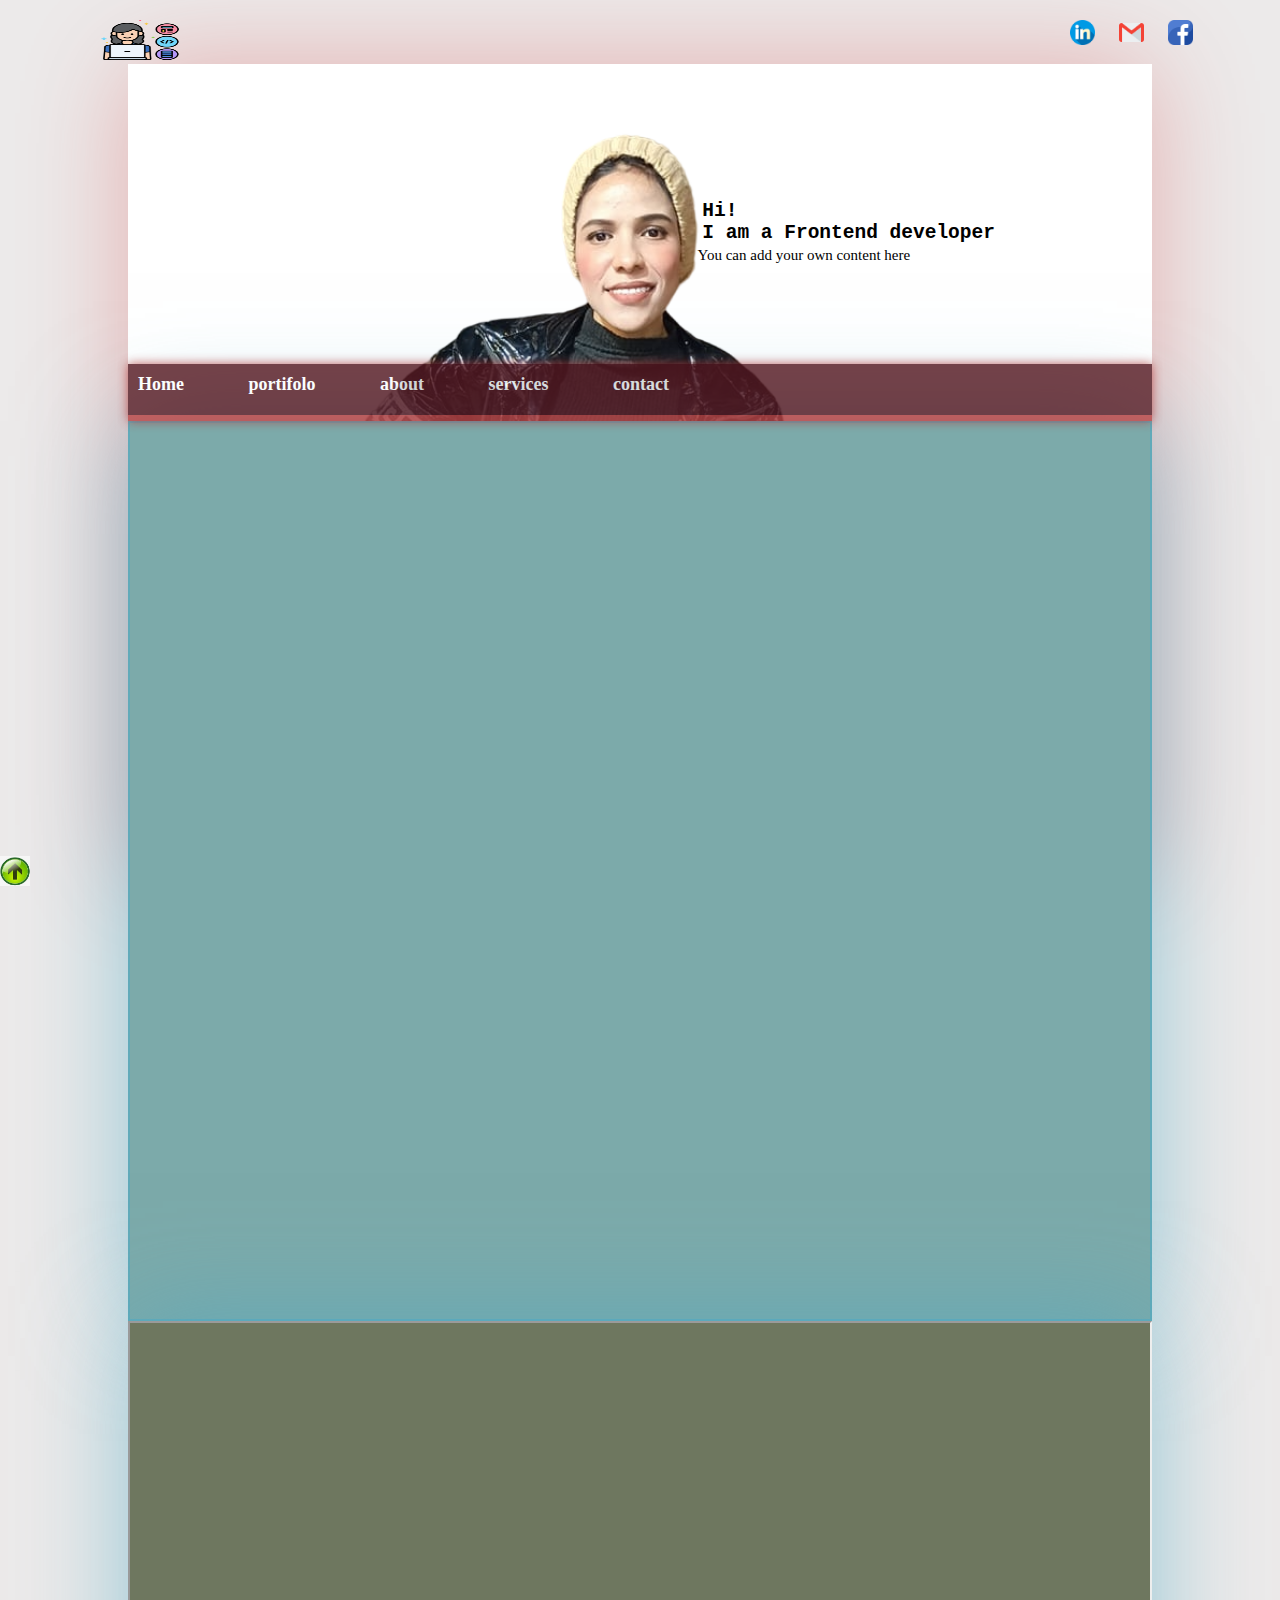
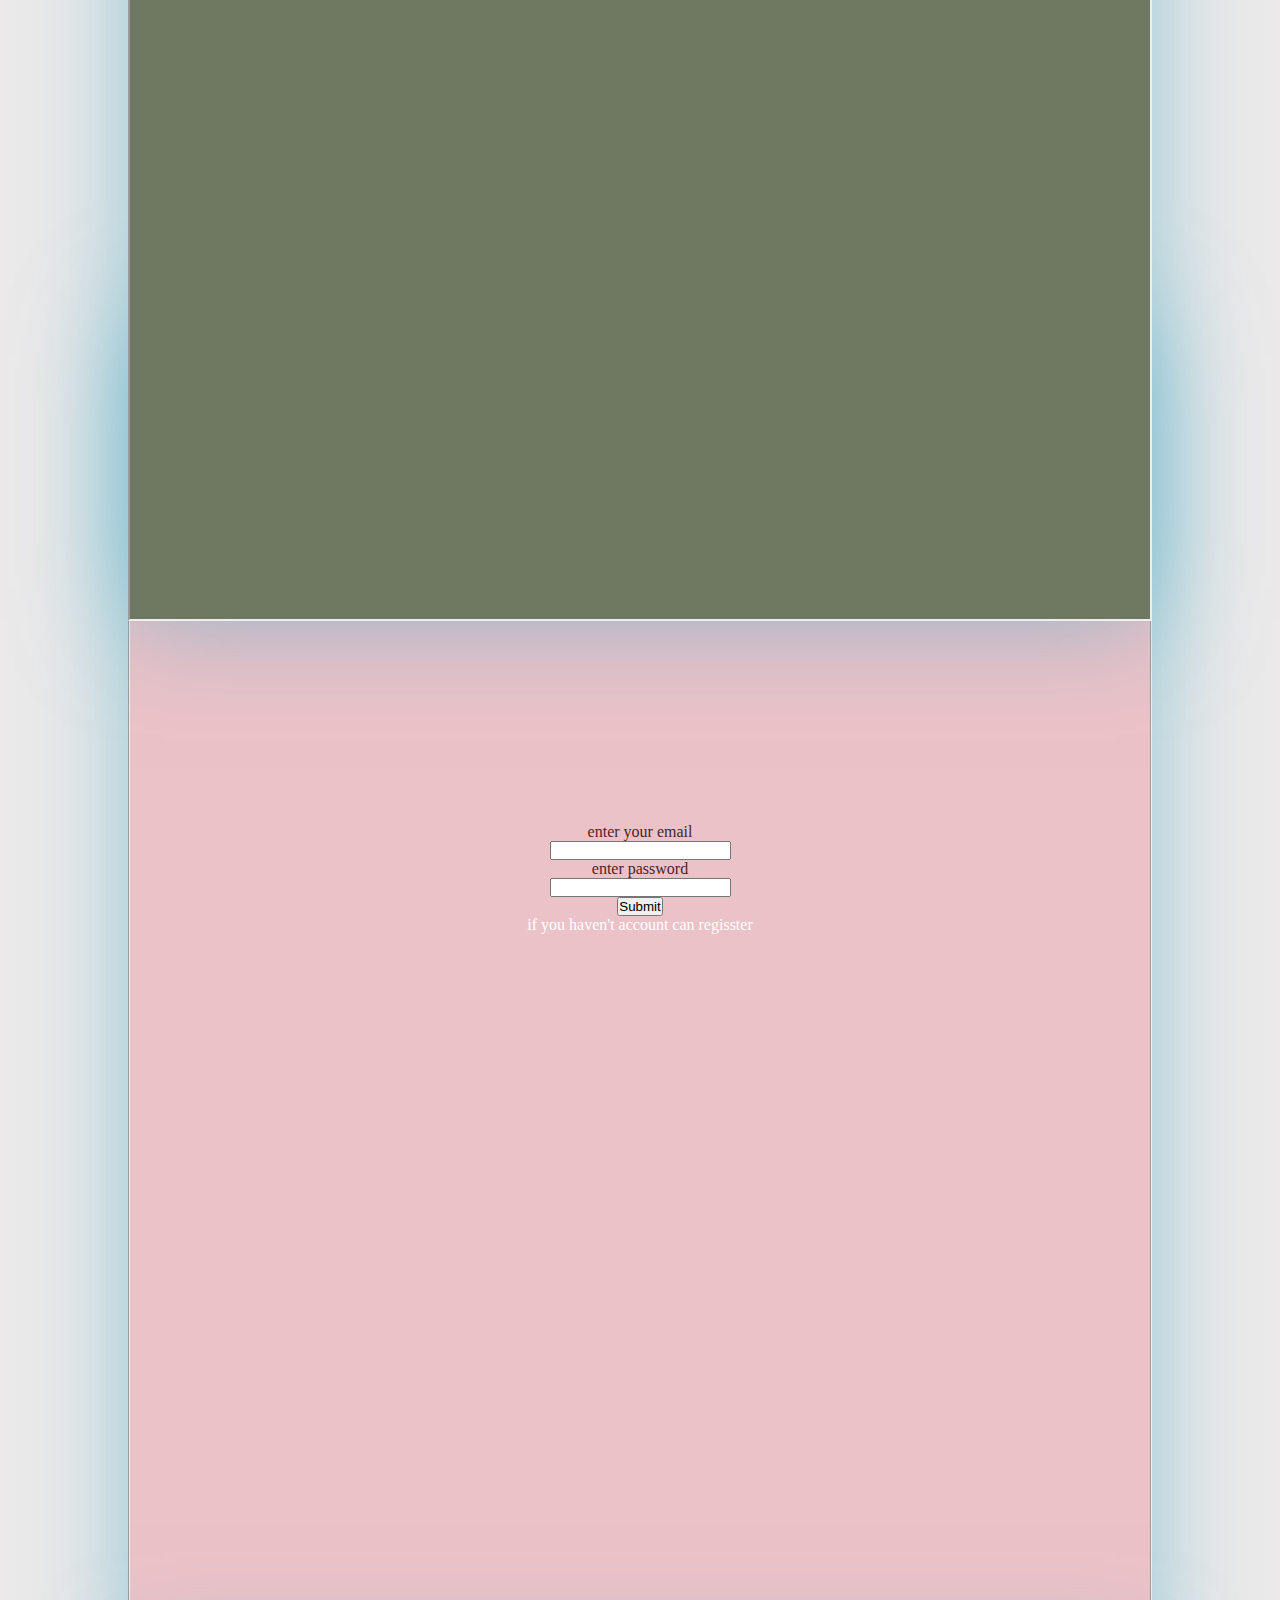
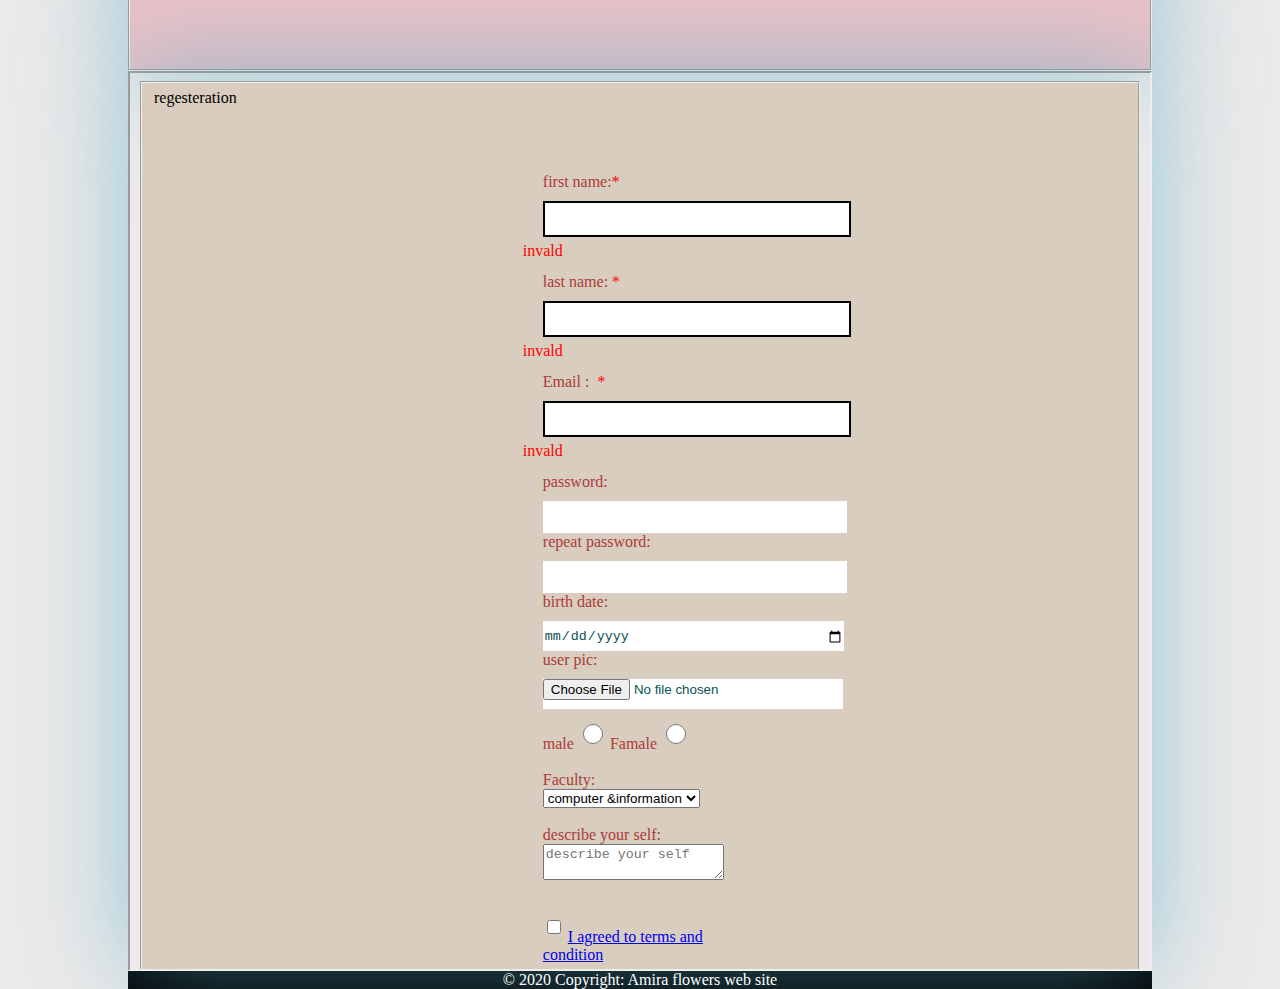
<file: index.html>
<!DOCTYPE html>
<html lang="en">
<head>
    <meta charset="UTF-8">
    <meta http-equiv="X-UA-Compatible" content="IE=edge">
    <meta name="viewport" content="width=device-width, initial-scale=1.0">
    <title>my cv</title>
   
<link rel="icon" href="resourse/portofi.jpg">
</head>
<body id="body">

    <a href="#"> <img style="position: absolute; left: 100px  ; top: 20px;" width="80px" height="40px" src= "resourse/developer.png"></a>  
   
    <span style="position: absolute; left: 1050px  ; top: 20px; " class="anchor">
        
<a href="https://www.linkedin.com/in/amira-diab-0797a419b/"><img  width="25px" height="25px" src="resourse/linkedin.png"></a>
<a href="mailto:merodiab74@gmail.com"><img   width="25px" height="25px" src="resourse/gmail.png"></a>
<a href="https://www.facebook.com/profile.php?id=100007820538782"><img   width="25px" height="25px" src="resourse/facebook.png"></a>

    </span>
<div class="content" id="home">
    <h2 style="position: absolute; right: 250px; top: 200px; text-align: left;" ><pre>
   Hi!
   I am a Frontend developer   
  <span style="font-size: 15px; font-weight: lighter;">  You can add your own content here </spans>   
    </pre></h2>
<header  style="  opacity: .8; box-shadow: #b43b3b 0 0 10px; background-color: #b43b3b; height: 7%; font-weight: bold;  font-size: large; text-align: left; position: relative; top:300px  ; z-index: 100;">
    <ul style=" background-color: #53141d; list-style-type: none; height: 90%; padding-top: 10px; ">
        <li > <a href="#home">Home</a> </li>
        <li> <a href="#portifolo">portifolo</a> </li>
        <li><a href="#about">about</a></li>
       <li> <a href="#service">services</a></li>
     <li > <a href="#loggin">contact</a> </li>
     
    </ul>
</header>


</section>
<section id="portifolo">
    <div style="width: 100%; height: 100%;">
    <span > <iframe src="https://amira-badwi.github.io/Amira-cv/?fbclid=IwAR3z-c1uRLj9ZIOACvoeKIeon_Iy048Fg3ouJb86MBrgSBFxs9x2Za2-Zbs" style="border: 2px solid rgba(76, 169, 197, 0.562); box-shadow: rgba(76, 169, 197, 0.562) 0 0 99px;">  </iframe> </span>
     <span id="portifol"></span>
    </div></section>
    <section id="about">
        <div style="width: 100%; height: 100%;">
        <span > <iframe src="https://amira-badwi.github.io/A-mira-flowers/bootstrab.html" style="box-shadow: rgba(76, 169, 197, 0.562) 0 0 99px;">  </iframe> </span>
         
        </div>
        
        </section>

<section id="service"></section>

<section id="login" style="box-shadow: rgba(76, 169, 197, 0.562) 0 0 99px;">
  <fieldset id="loggin" style="height: 100%; padding-top: 300px; color: #4e1f26; background-color: #ebc2c8;">
    
    <form  method="post" action="wel-log.html" style=" position: relative; top: 200px;">

        <label>enter your email</label><br>
<input type="email"><br>
<label>enter password</label><br>
<input type="password"><br>
<input type="submit"> <br>
<a href="#regisster"  > if you haven't account can regisster</a>
    </form>
  

</fieldset>

</section>

<section id="regisster" >
   <iframe src="conect.html" style="box-shadow: rgba(76, 169, 197, 0.562) 0 0 99px;"></iframe>
</section>
<a style="position: fixed; bottom: 10px; left: 0px;" href="#body"><img src="resourse/up.jpg" width="30px" height="30px" ></a>
<footer style="color: white; background-color:rgb(3, 0, 0) ; text-align: center;" >© 2020 Copyright: Amira flowers web site</footer>

</div>

<link rel="stylesheet" href="myfirst-project.css">
<link rel="stylesheet" href="style.css">
</body>
</html>
</file>
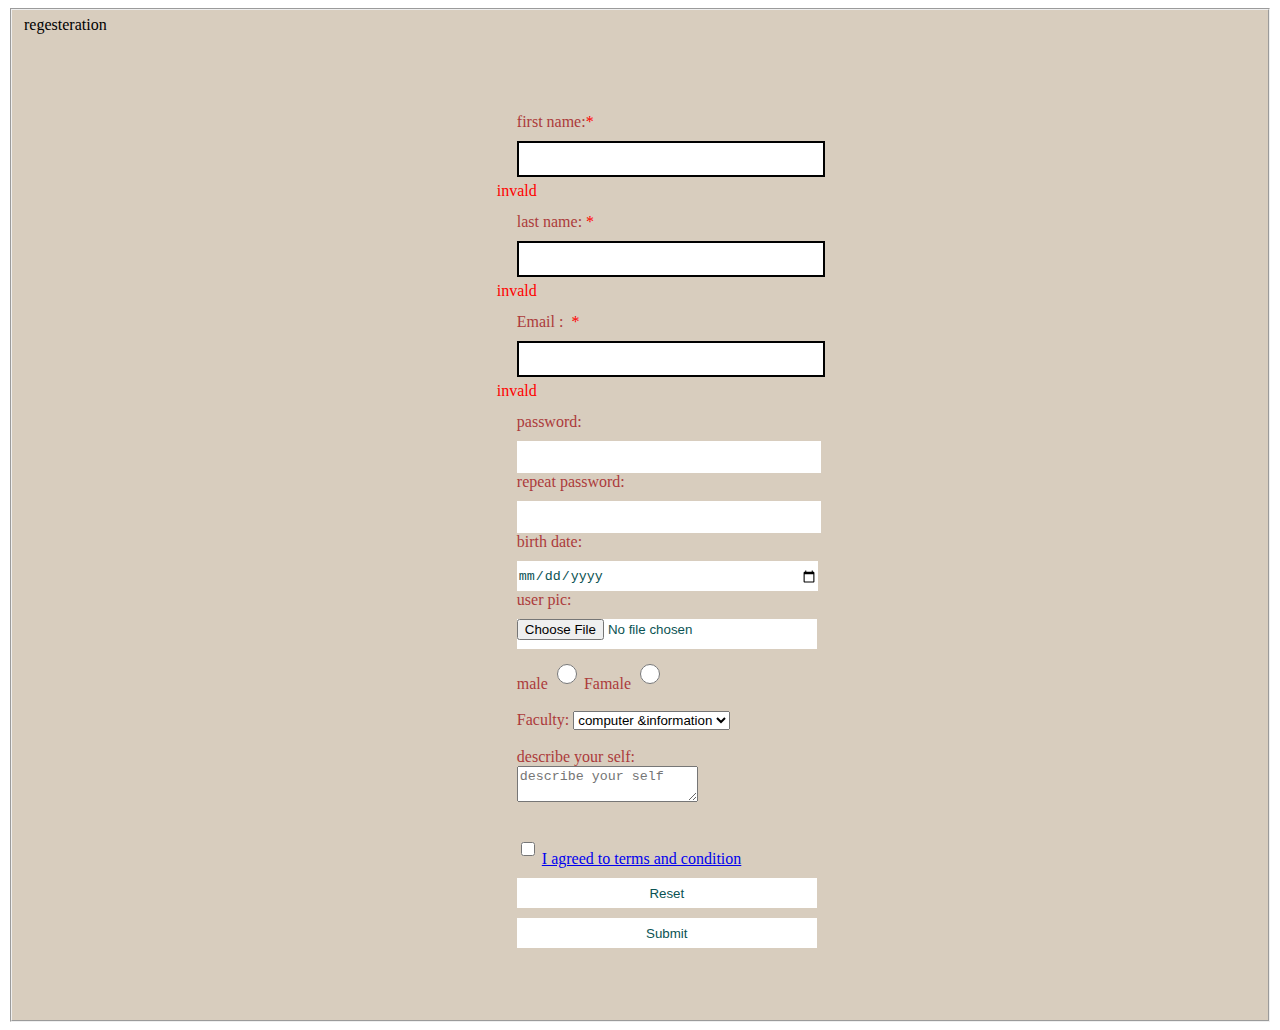
<file: conect.html>
<!DOCTYPE html>
<html lang="en">
<head>
    <meta charset="UTF-8">
    <meta http-equiv="X-UA-Compatible" content="IE=edge">
    <meta name="viewport" content="width=device-width, initial-scale=1.0">
    <title>regesteration</title>
</head>
<style>
    input{
        width: 300px;
background-color: rgb(255, 255, 255);
color: rgb(11, 83, 83);
margin-top: 10px;
outline:  0ch;
border: none;
height: 30px;

}
fieldset{
    background-color: rgb(216, 205, 190);
}
input + span {
  position: relative;
}

input + span::before {
  position: absolute;
  right: -20px;
  top: 5px;
}

input:invalid {
  border: 2px solid rgb(0, 0, 0);
}

input:invalid + span::before {
  content: "invald";
  color: red;
}

input:valid + span::before {
  content: "✓";
  color: green;
}
</style>
<body>
    <fieldset  >
        <label>regesteration</label>
        
        <form  method="get" action="wel.html"  style="margin: 5% 40% ; color: rgb(172, 59, 59); " >
<br>
<input type="hidden" id="id" maxlength="14"   >
<label for="fname" >first name:</label><span style="color: red;">*</span><bR>
<input type="text" required id="fname">  <span></span> <br><br>
<label for="lname" >last name:</label> <span style="color: red;">*</span><br>
<input type="text" required id="lname"> <span></span> <br><br>
<label for="Email" >Email  : &nbsp;</label><span style="color: red;">*</span><br>
<input type="email" required id="Email">  <span></span> <br><br>
<label for="pass">password:</label>
<input type="password" id="pass">
<label for="pass2">repeat  password:</label>
<input type="password" id="pass2">

<label for="date">birth date:</label>
<input type="date" id="date">
<label for="pic">user pic:</label>
<input type="file" id="pic">
<label>male</label>
<input style="width: 20px;" type="radio" name="six" value="male">
<label>Famale</label>
<input type="radio" style="width: 20px;" name="six" value="famale">
<br> <br>
<label for="sel">Faculty:</label>
<select id="sel">
    <option>computer &information </option>
    <option>computer science </option>
</select>
<br> <br>

<label>describe your self:</label>
<textarea placeholder="describe your self"></textarea>
<br> <br>
<input type="checkbox" style="width: 14px;"> <a href="cond.html" >I agreed to terms and condition </a>
<input type="reset">
<input type="submit">
</form>
    </fieldset>
</body>
</html>
</file>
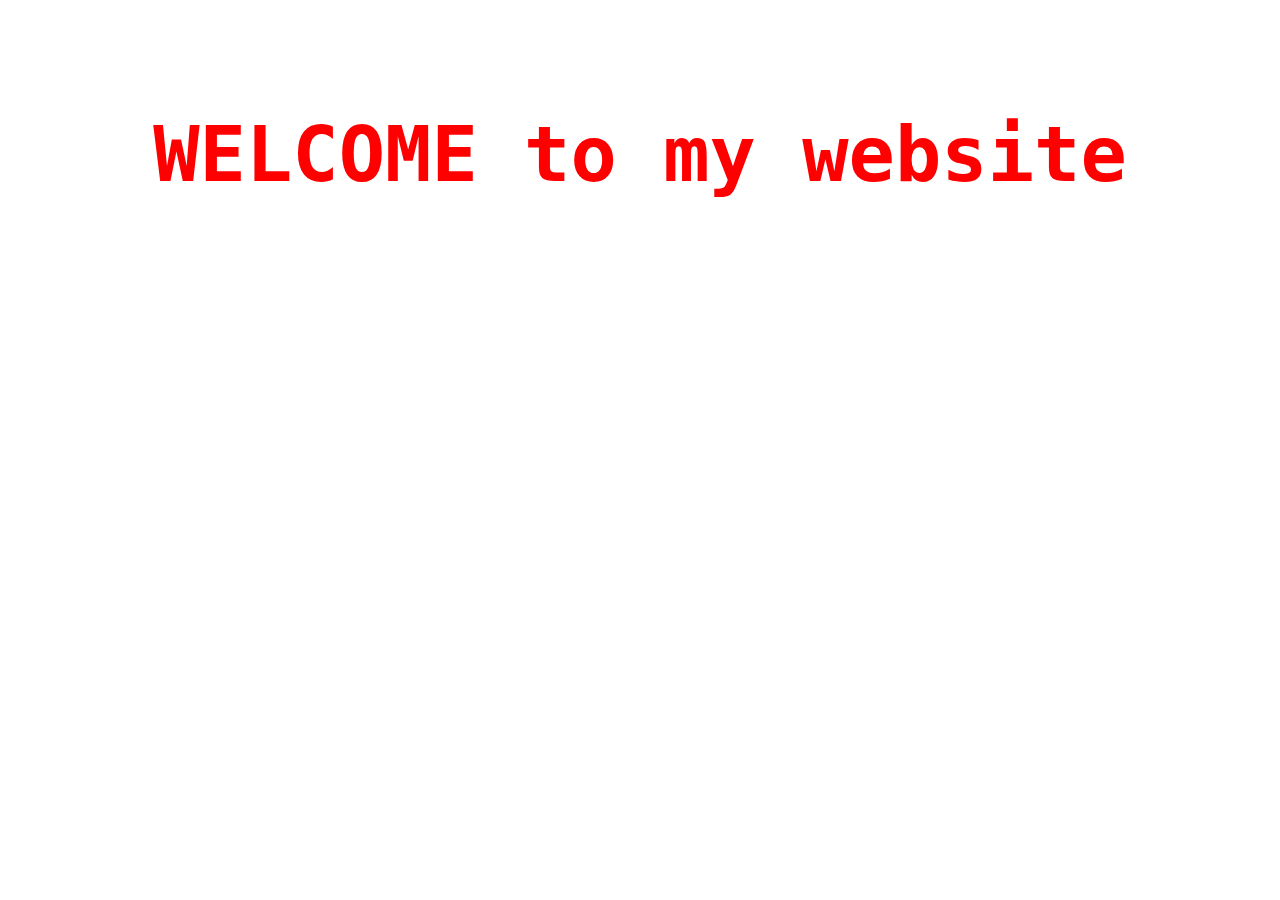
<file: wel-log.html>
<!DOCTYPE html>
<html lang="en">
<head>
    <meta charset="UTF-8">
    <meta http-equiv="X-UA-Compatible" content="IE=edge">
    <meta http-equiv="refresh" content="3;file:///G:/iti%20one%20month/iti3month/project/index.html" >
    <meta name="viewport" content="width=device-width, initial-scale=1.0">
    <title>home</title>
</head>
<body style="text-align: center;" >
  <pre>
     <br> <br> <h1 style="color: red; font-size: 77px; "  > WELCOME to my website </h1>        
  </pre>  
</body>
</html>
</file>
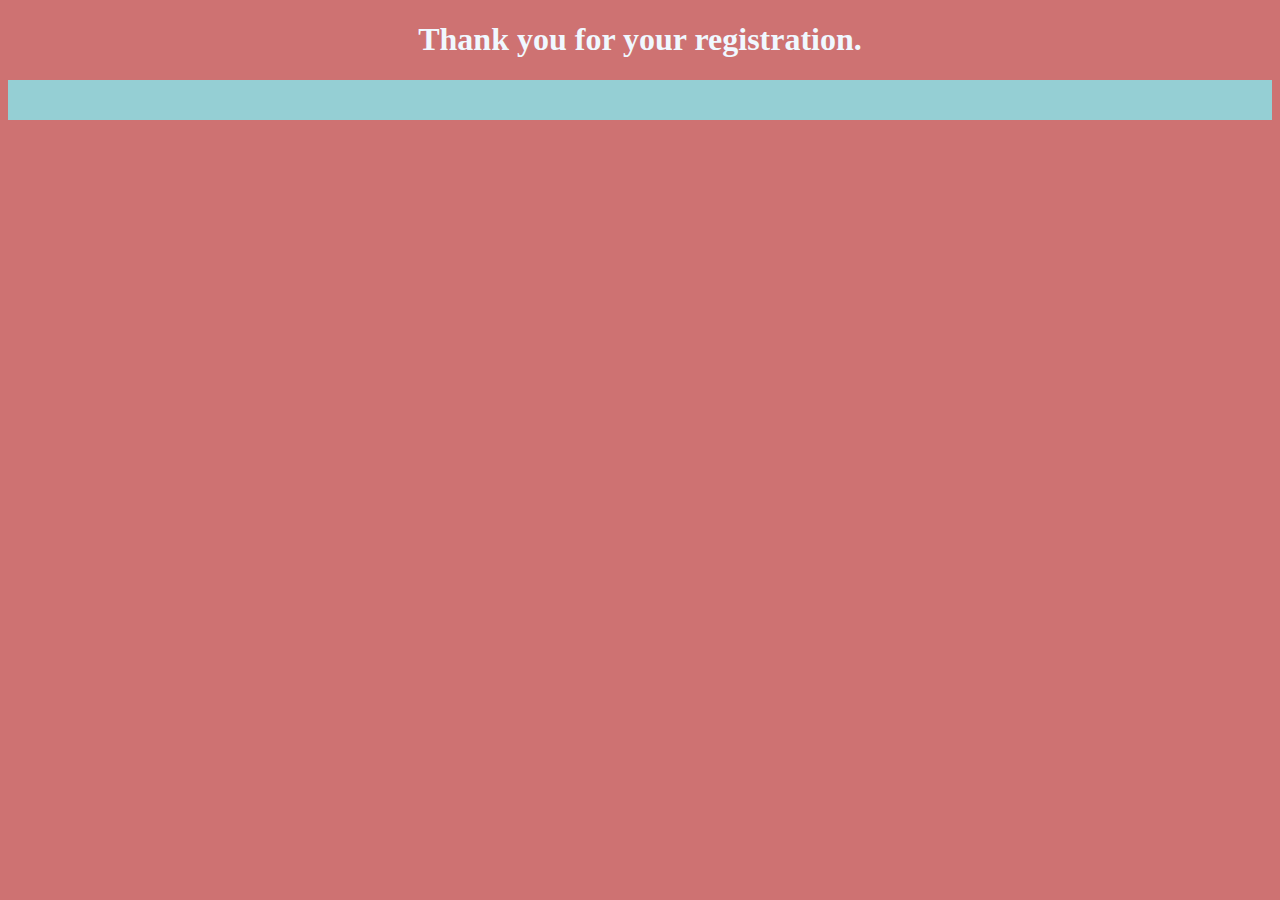
<file: wel.html>
<!DOCTYPE html>
<html lang="en">
<head>
    <meta charset="UTF-8">
    <meta http-equiv="X-UA-Compatible" content="IE=edge">
    
    <meta name="viewport" content="width=device-width, initial-scale=1.0">
    <title>Document</title>
</head>
<style>
    .container{
      
        height: 40px;
        background-image:radial-gradient(20px 15px ,rgb(149, 207, 212) 30px ,rgb(32, 6, 41));
        background-size: 30px;
        
    }
</style>
<body style="background-color: rgb(206, 114, 114);">
    <h1 style="text-align:center  ; color: aliceblue;"  >Thank you for your registration. </h1>
    <div class="container"></div>
</body>
</html>
</file>
<file: myfirst-project.css>
*{
    padding: 0;
    margin: 0;
    box-sizing: border-box;
}
html{
    height: 100%;
    text-align: center;

}

body{
    width: 100%;
   height: 90%;
   background-color: rgb(236, 234, 234);

}  
a{
    text-decoration: none;
    color: #ffffff;
}
.content
{ width: 80%;
    background-image: url(resourse/ا-PhotoRoom.png);
    background-size: 100%;
    margin: 5% auto;
    background-repeat: no-repeat;
    height : 100%;
    box-shadow: rgb(228, 175, 175) 0 0 99px;
 
}
ul:hover{
    background-color: #1d0105;
}
li{
    display: inline;
    padding: 10px;
    margin-right: 40px;


}
header a:hover {
    background-color: #f8e9ec;
    color: rgb(0, 8, 15);
border: rgb(172, 45, 45) 1px solid;
border-radius: 70%;

display: inline-block;

}
#portifolo{
    background-color: rgb(124, 170, 170);
    width: 100%;
    height: 100vh;
    position: relative;
    top: 300px;
}
#about{
    background-color: rgb(110, 119, 95);
    width: 100%;
    height: 100vh;
    position: relative;
    top: 300px;
   
}
#home span{
    width: 35%;
    height: 100%;
   
}

iframe{
    width: 100%;
    height: 100%;
    scroll-behavior: unset;
}
#regisster{
    width: 100%;
    height: 100vh;
}
#login{
   
    height: 150vh;

    
}
.anchor a{
padding-left: 20px;
}
</file>
<file: style.css>
p ,div ,span{
    font-family: 'Lucida Calligraphy';
}
div h1{
    text-align: center;
}
</file>
